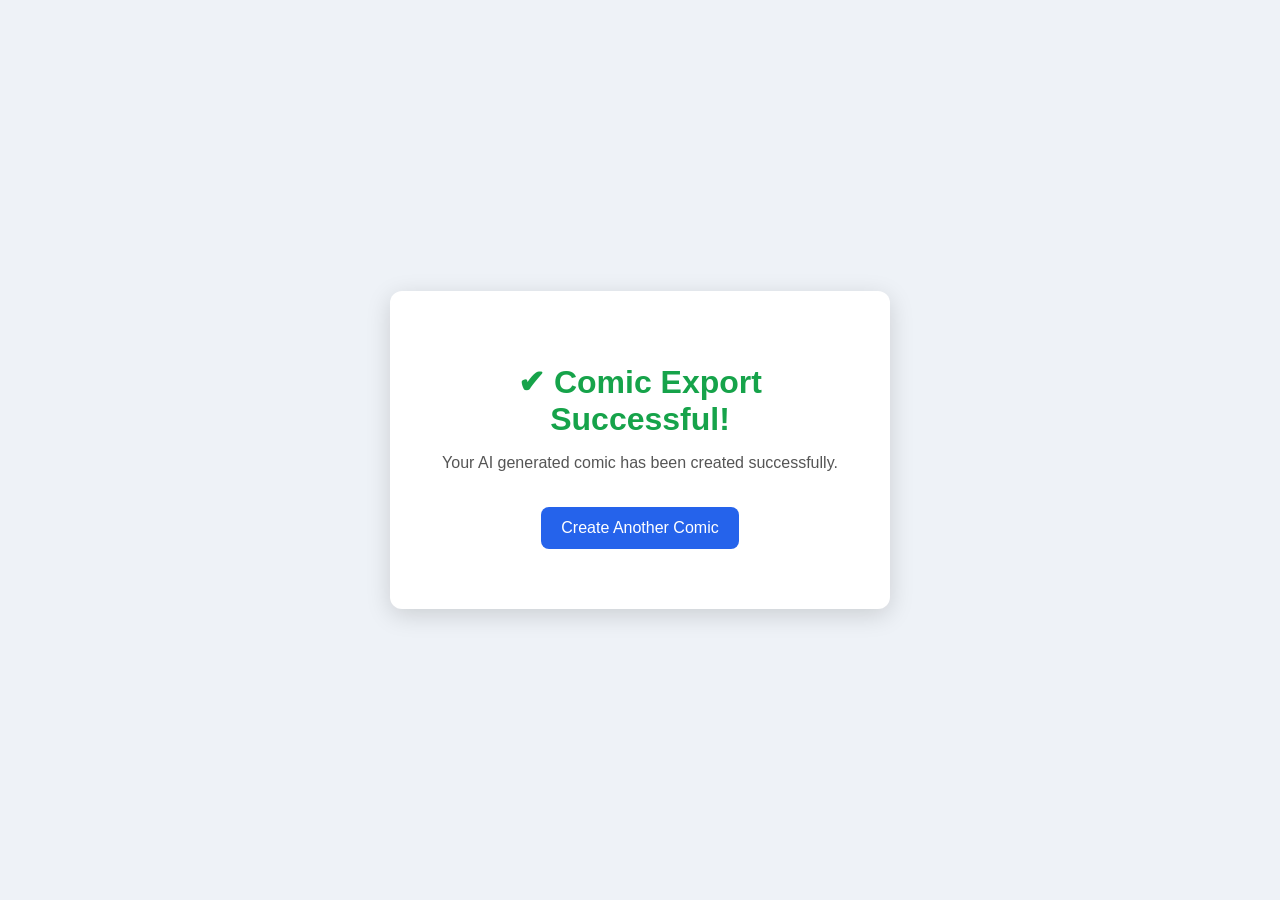
<file: export_success.html>
<!DOCTYPE html>
<html>

<head>

<title>Comic Export Successful</title>

<style>

body{
font-family:Arial, Helvetica, sans-serif;
background:#eef2f7;
display:flex;
justify-content:center;
align-items:center;
height:100vh;
margin:0;
}

.card{
background:white;
padding:50px;
border-radius:12px;
text-align:center;
box-shadow:0 6px 25px rgba(0,0,0,0.15);
width:400px;
}

h1{
color:#16a34a;
margin-bottom:10px;
}

p{
color:#555;
margin-bottom:25px;
}

button{
padding:12px 20px;
border:none;
background:#2563eb;
color:white;
font-size:16px;
border-radius:8px;
cursor:pointer;
margin:10px;
}

button:hover{
background:#1d4ed8;
}

.secondary{
background:#6b7280;
}

.secondary:hover{
background:#4b5563;
}

</style>

</head>

<body>

<div class="card">

<h1>✔ Comic Export Successful!</h1>

<p>Your AI generated comic has been created successfully.</p>

<a href="/">
<button>Create Another Comic</button>
</a>

</div>

</body>

</html>
</file>
